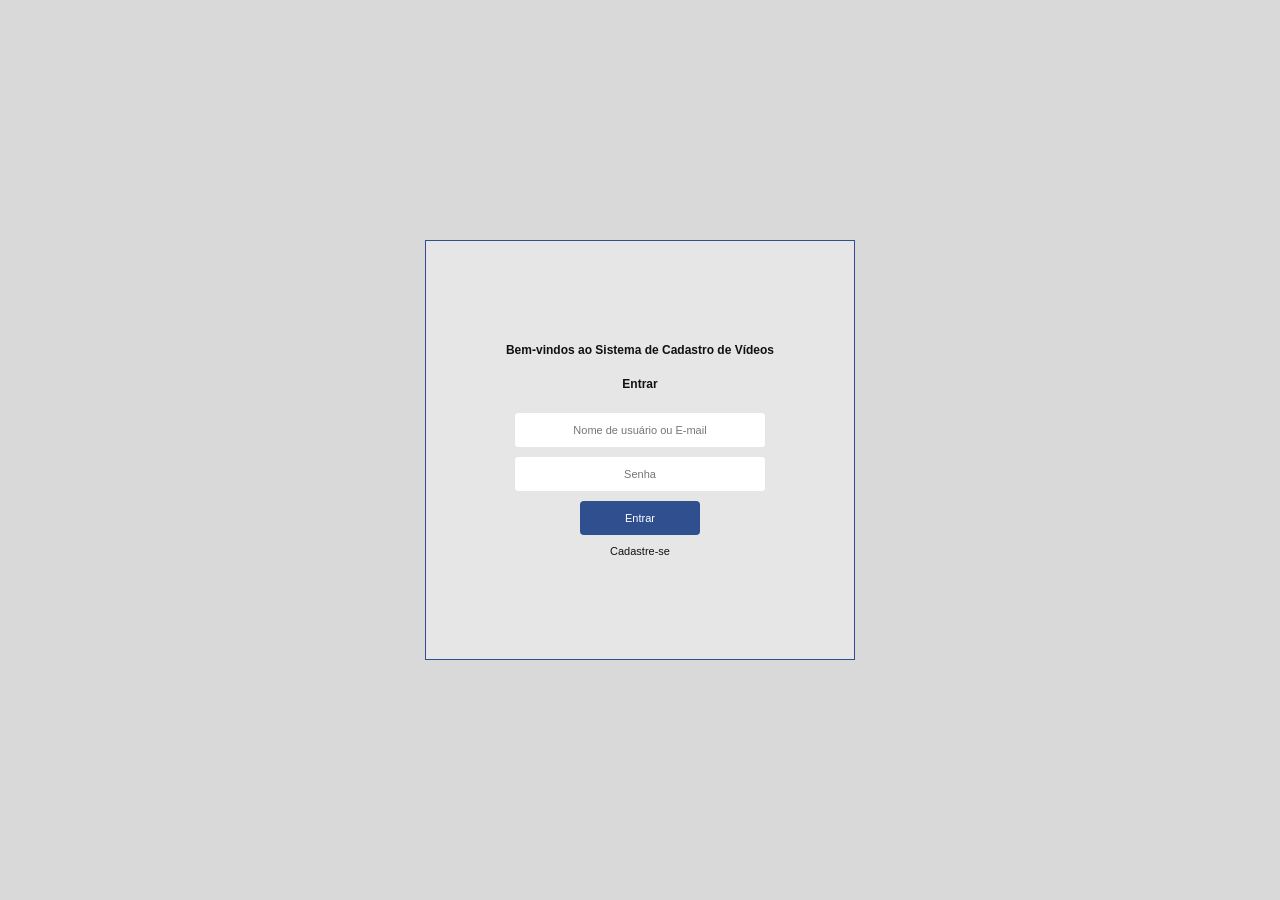
<file: SistemaCadastroVideosWeb/index.html>
<!DOCTYPE html>
<html lang="pt-BR">
<head>
  <meta charset="UTF-8">
  <meta name="viewport" content="width=device-width, initial-scale=1.0">
  <title>Tela de login</title>
  <link rel="stylesheet" href="css/style.css">
</head>
<body>
  <main class="page">
    <section class="card">
      <h1 class="title-top">Bem-vindos ao Sistema de Cadastro de Vídeos</h1>
      <h2 class="title">Entrar</h2>

      <form id="loginForm" class="buttons-column">
        <input class="input" type="text" id="email" placeholder="Nome de usuário ou E-mail">
        <input class="input" type="password" id="senha" placeholder="Senha">

        <div class="buttons-column" style="align-items:center;">
          <button class="btn btn-blue" type="submit">Entrar</button>
          <a class="link-text" href="cadastro-usuario.html">Cadastre-se</a>
        </div>
      </form>
    </section>
  </main>

  <script src="js/login.js"></script>
</body>
</html>
</file>
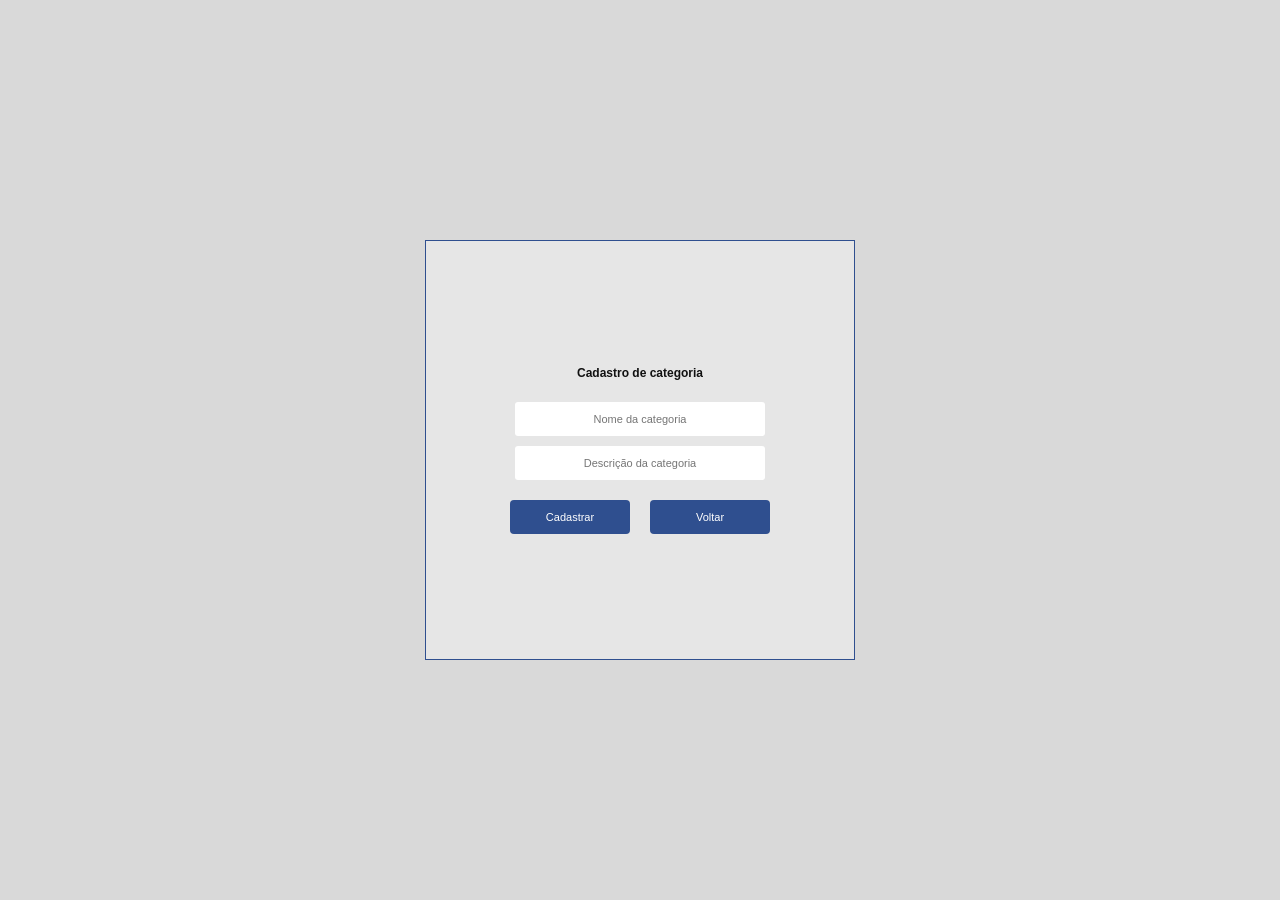
<file: SistemaCadastroVideosWeb/cadastro-categoria.html>
<!DOCTYPE html>
<html lang="pt-BR">
<head>
  <meta charset="UTF-8">
  <meta name="viewport" content="width=device-width, initial-scale=1.0">
  <title>Tela de cadastro Categoria</title>
  <link rel="stylesheet" href="css/style.css">
</head>
<body>
  <main class="page">
    <section class="card">
      <h2 class="title">Cadastro de categoria</h2>

      <form id="categoriaForm" class="buttons-column">
        <input class="input" type="text" id="nomeCategoria" placeholder="Nome da categoria">
        <input class="input" type="text" id="descricaoCategoria" placeholder="Descrição da categoria">

        <div class="buttons-row">
          <button class="btn btn-blue" type="submit">Cadastrar</button>
          <button class="btn btn-blue" type="button" onclick="window.location.href='menu.html'">Voltar</button>
        </div>
      </form>
    </section>
  </main>

  <script src="js/cadastro-categoria.js"></script>
</body>
</html>
</file>
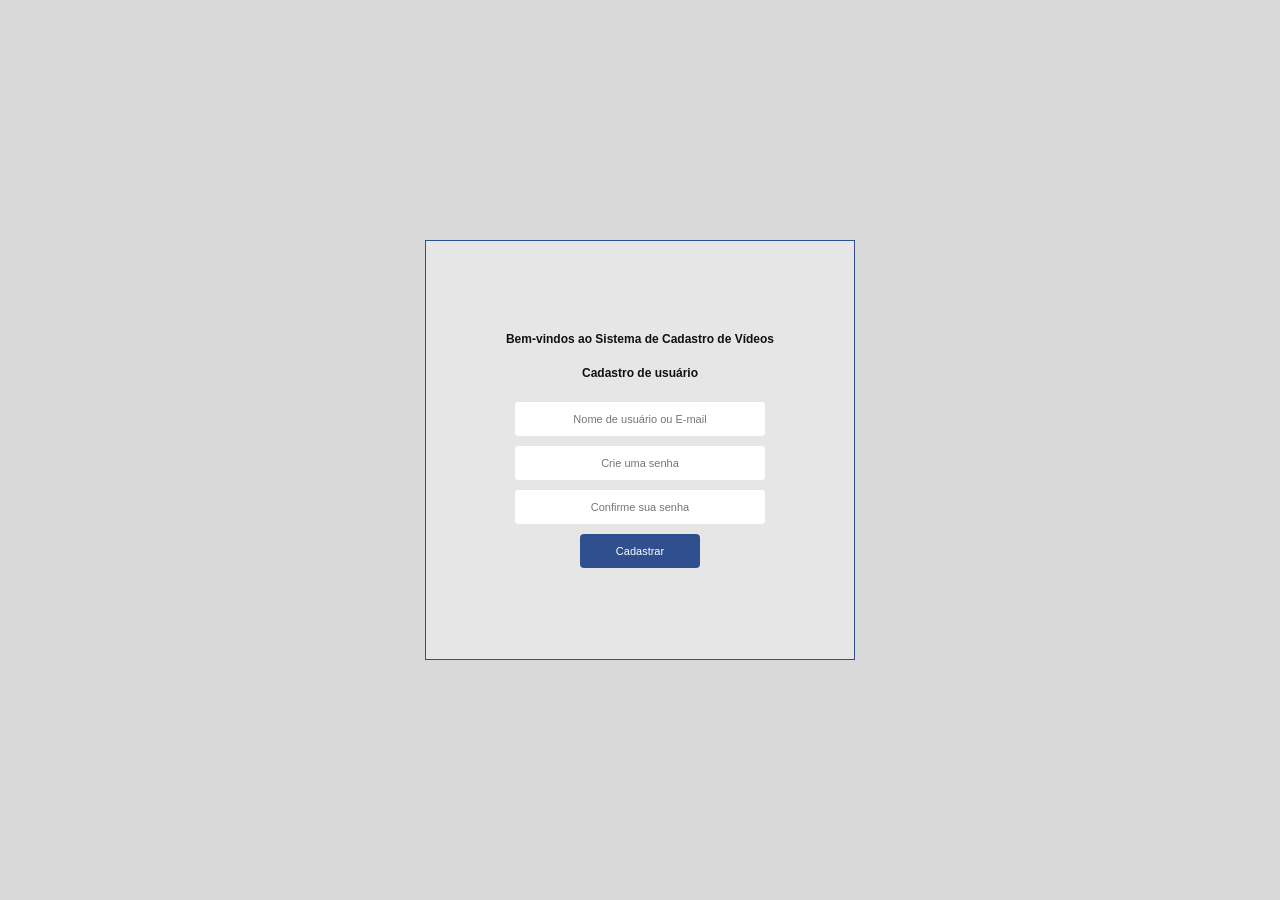
<file: SistemaCadastroVideosWeb/cadastro-usuario.html>
<!DOCTYPE html>
<html lang="pt-BR">
<head>
  <meta charset="UTF-8">
  <meta name="viewport" content="width=device-width, initial-scale=1.0">
  <title>Tela de cadastro usuário</title>
  <link rel="stylesheet" href="css/style.css">
</head>
<body>
  <main class="page">
    <section class="card">
      <h1 class="title-top">Bem-vindos ao Sistema de Cadastro de Vídeos</h1>
      <h2 class="title">Cadastro de usuário</h2>

      <form id="usuarioForm" class="buttons-column">
        <input class="input" type="text" id="emailUsuario" placeholder="Nome de usuário ou E-mail">
        <input class="input" type="password" id="senhaUsuario" placeholder="Crie uma senha">
        <input class="input" type="password" id="confirmarSenhaUsuario" placeholder="Confirme sua senha">

        <div style="display:flex; justify-content:center;">
          <button class="btn btn-blue" type="submit">Cadastrar</button>
        </div>
      </form>
    </section>
  </main>

  <script src="js/cadastro-usuario.js"></script>
</body>
</html>
</file>
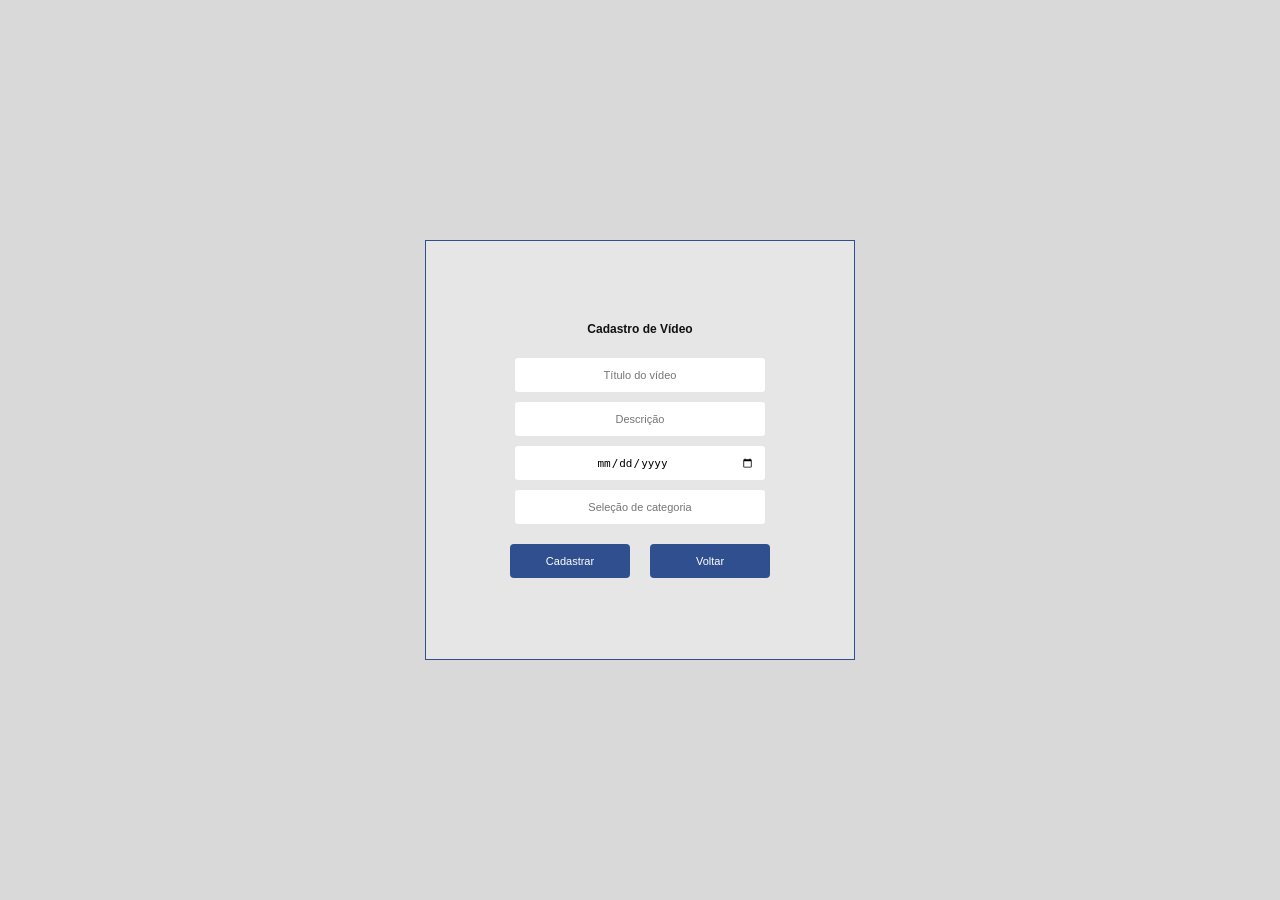
<file: SistemaCadastroVideosWeb/cadastro-video.html>
<!DOCTYPE html>
<html lang="pt-BR">
<head>
  <meta charset="UTF-8">
  <meta name="viewport" content="width=device-width, initial-scale=1.0">
  <title>Tela de cadastro vídeo</title>
  <link rel="stylesheet" href="css/style.css">
</head>
<body>
  <main class="page">
    <section class="card">
      <h2 class="title">Cadastro de Vídeo</h2>

      <form id="videoForm" class="buttons-column">
        <input class="input" type="text" id="tituloVideo" placeholder="Título do vídeo">
        <input class="input" type="text" id="descricaoVideo" placeholder="Descrição">
        <input class="input" type="date" id="dataPublicacao">
        <input class="input" type="text" id="categoriaVideo" placeholder="Seleção de categoria">

        <div class="buttons-row">
          <button class="btn btn-blue" type="submit">Cadastrar</button>
          <button class="btn btn-blue" type="button" onclick="window.location.href='menu.html'">Voltar</button>
        </div>
      </form>
    </section>
  </main>

  <script src="js/cadastro-video.js"></script>
</body>
</html>
</file>
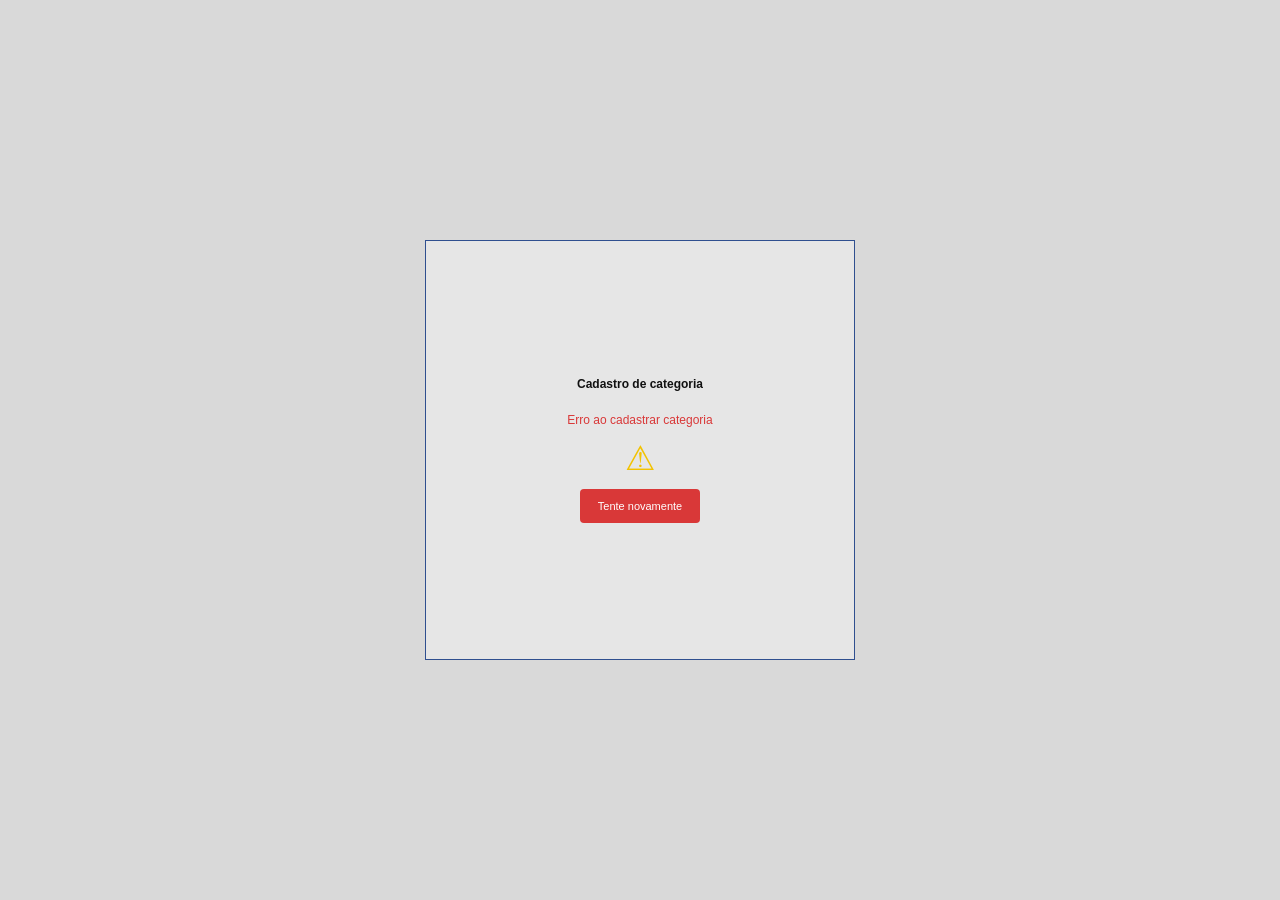
<file: SistemaCadastroVideosWeb/erro-cadastro-categoria.html>
<!DOCTYPE html>
<html lang="pt-BR">
<head>
  <meta charset="UTF-8">
  <meta name="viewport" content="width=device-width, initial-scale=1.0">
  <title>Erro cadastro categoria</title>
  <link rel="stylesheet" href="css/style.css">
</head>
<body>
  <main class="page">
    <section class="card">
      <h2 class="title">Cadastro de categoria</h2>
      <p class="message-error">Erro ao cadastrar categoria</p>
      <div class="icon-warning">⚠</div>
      <button class="btn btn-red" onclick="window.location.href='cadastro-categoria.html'">Tente novamente</button>
    </section>
  </main>
</body>
</html>
</file>
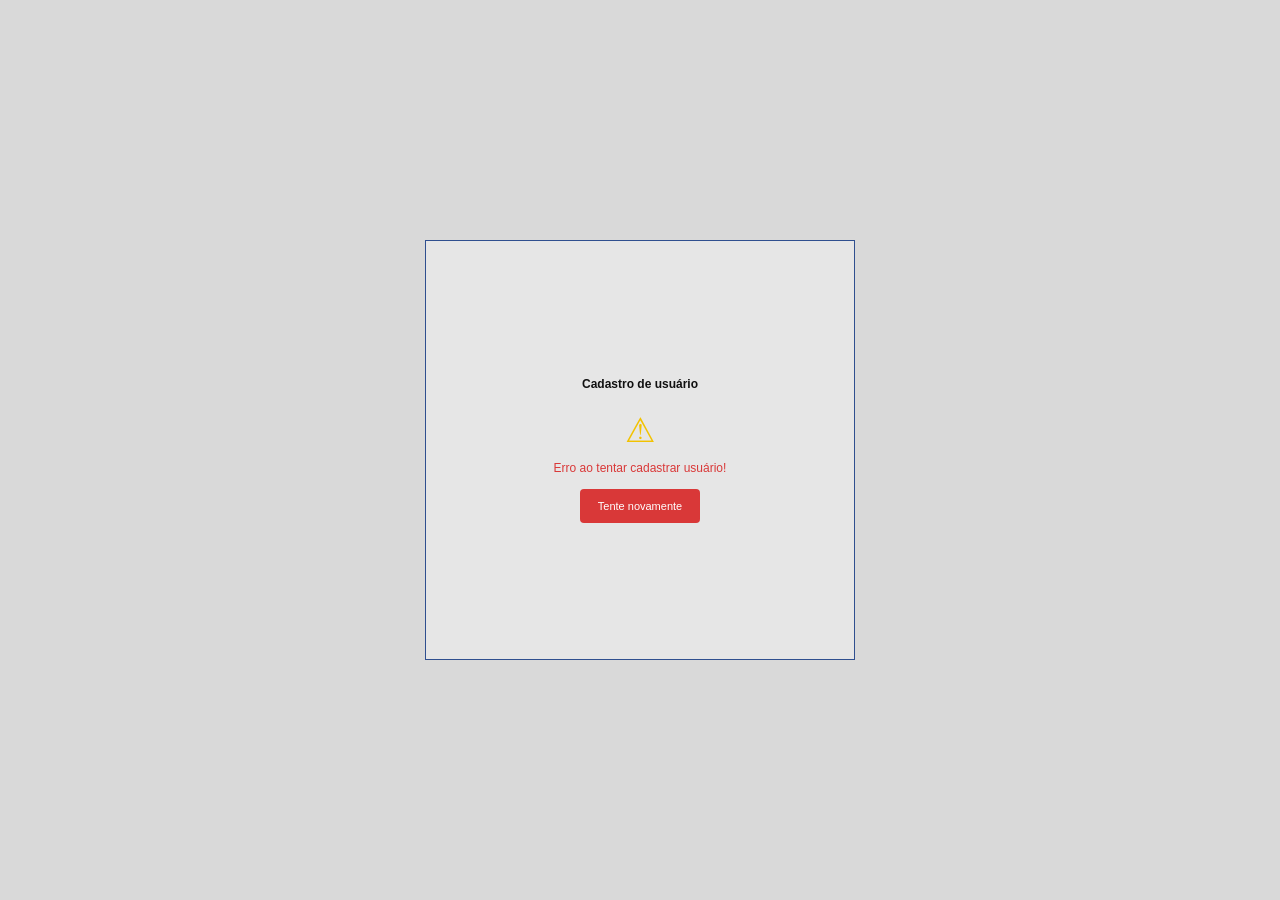
<file: SistemaCadastroVideosWeb/erro-cadastro-usuario.html>
<!DOCTYPE html>
<html lang="pt-BR">
<head>
  <meta charset="UTF-8">
  <meta name="viewport" content="width=device-width, initial-scale=1.0">
  <title>Erro cadastro usuário</title>
  <link rel="stylesheet" href="css/style.css">
</head>
<body>
  <main class="page">
    <section class="card">
      <h2 class="title">Cadastro de usuário</h2>
      <div class="icon-warning">⚠</div>
      <p class="message-error">Erro ao tentar cadastrar usuário!</p>
      <button class="btn btn-red" onclick="window.location.href='cadastro-usuario.html'">Tente novamente</button>
    </section>
  </main>
</body>
</html>
</file>
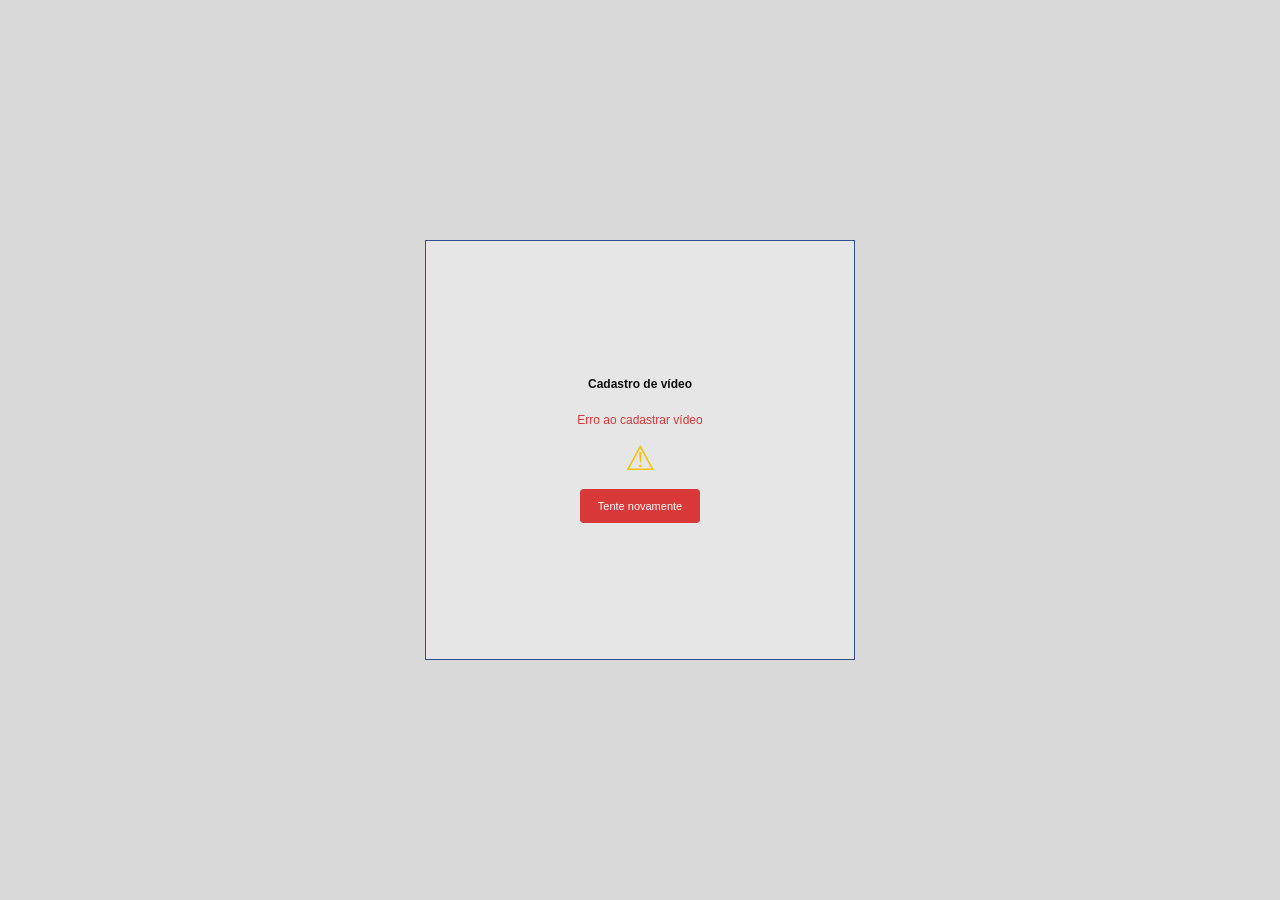
<file: SistemaCadastroVideosWeb/erro-cadastro-video.html>
<!DOCTYPE html>
<html lang="pt-BR">
<head>
  <meta charset="UTF-8">
  <meta name="viewport" content="width=device-width, initial-scale=1.0">
  <title>Erro cadastro vídeo</title>
  <link rel="stylesheet" href="css/style.css">
</head>
<body>
  <main class="page">
    <section class="card">
      <h2 class="title">Cadastro de vídeo</h2>
      <p class="message-error">Erro ao cadastrar vídeo</p>
      <div class="icon-warning">⚠</div>
      <button class="btn btn-red" onclick="window.location.href='cadastro-video.html'">Tente novamente</button>
    </section>
  </main>
</body>
</html>
</file>
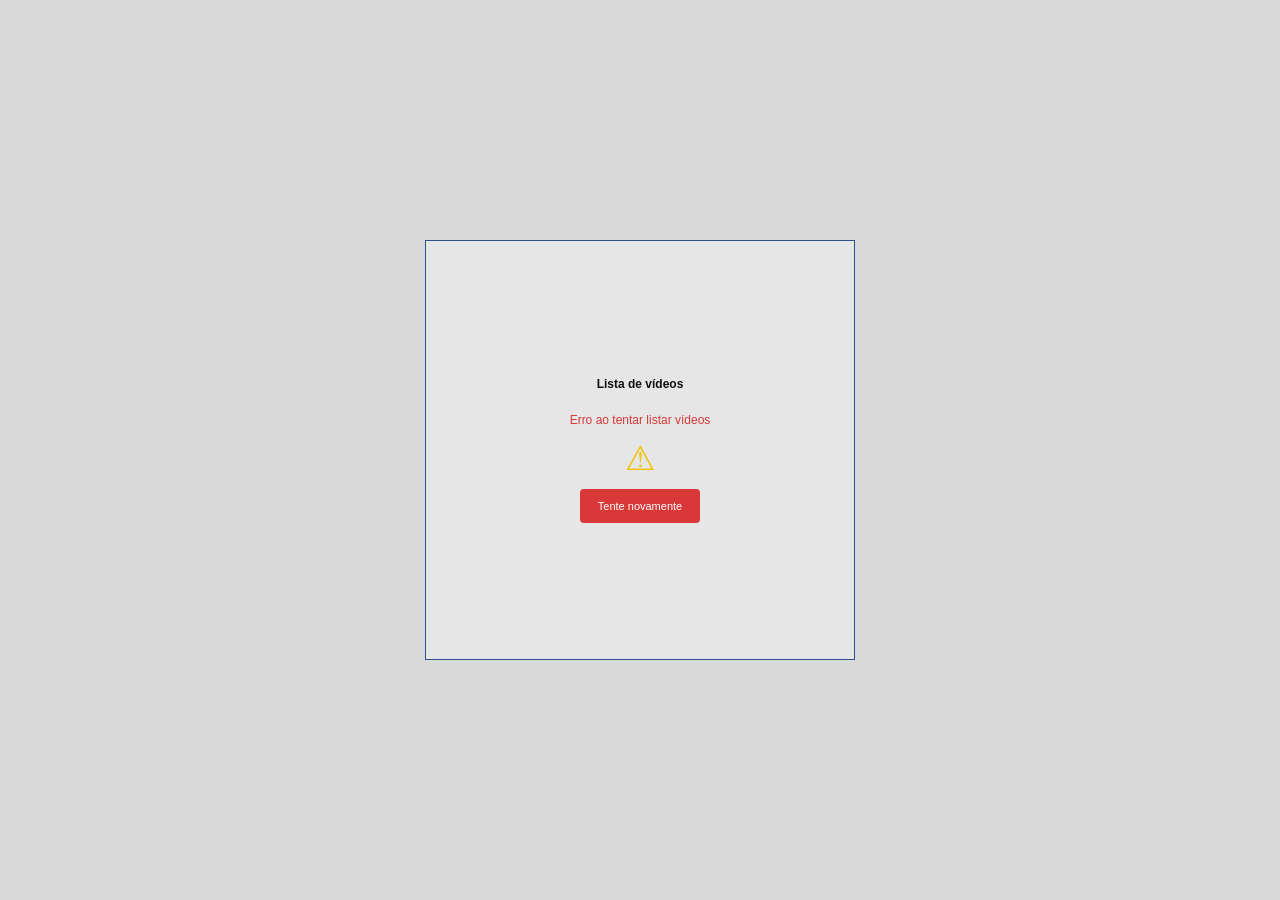
<file: SistemaCadastroVideosWeb/erro-lista-videos.html>
<!DOCTYPE html>
<html lang="pt-BR">
<head>
  <meta charset="UTF-8">
  <meta name="viewport" content="width=device-width, initial-scale=1.0">
  <title>Erro ao listar vídeo</title>
  <link rel="stylesheet" href="css/style.css">
</head>
<body>
  <main class="page">
    <section class="card">
      <h2 class="title">Lista de vídeos</h2>
      <p class="message-error">Erro ao tentar listar vídeos</p>
      <div class="icon-warning">⚠</div>
      <button class="btn btn-red" onclick="window.location.href='lista-videos.html'">Tente novamente</button>
    </section>
  </main>
</body>
</html>
</file>
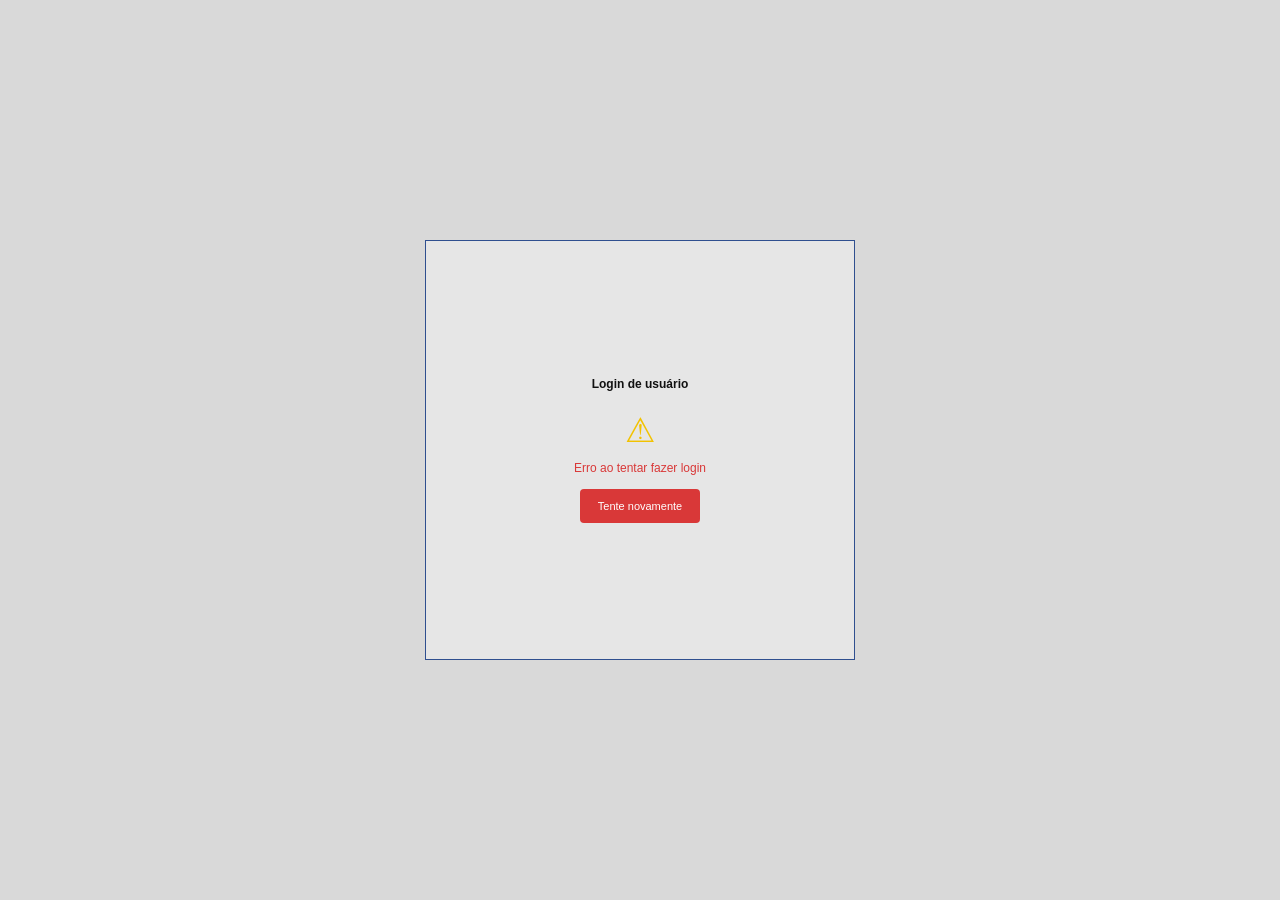
<file: SistemaCadastroVideosWeb/erro-login.html>
<!DOCTYPE html>
<html lang="pt-BR">
<head>
  <meta charset="UTF-8">
  <meta name="viewport" content="width=device-width, initial-scale=1.0">
  <title>Erro de Login</title>
  <link rel="stylesheet" href="css/style.css">
</head>
<body>
  <main class="page">
    <section class="card">
      <h2 class="title">Login de usuário</h2>
      <div class="icon-warning">⚠</div>
      <p class="message-error">Erro ao tentar fazer login</p>
      <button class="btn btn-red" onclick="window.location.href='index.html'">Tente novamente</button>
    </section>
  </main>
</body>
</html>
</file>
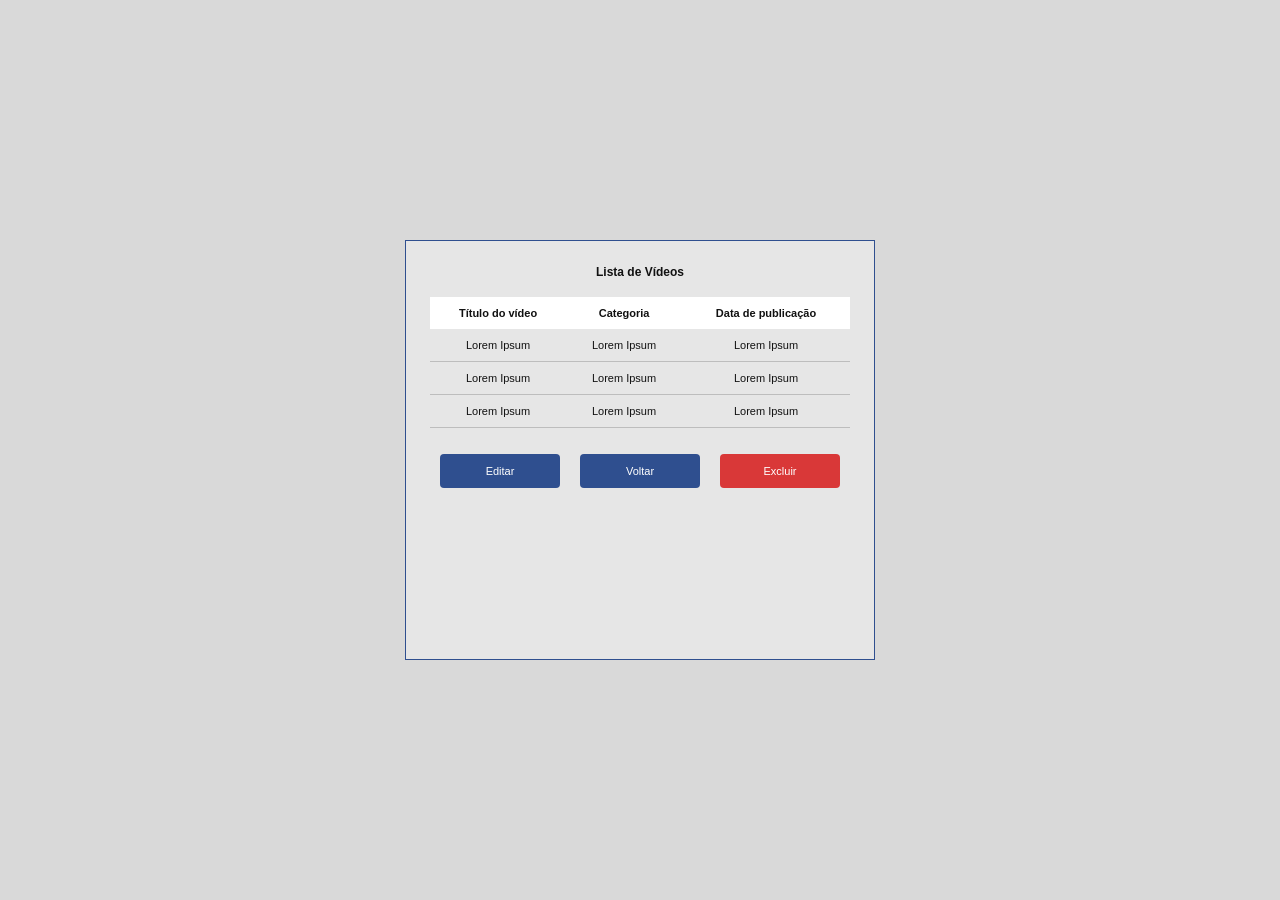
<file: SistemaCadastroVideosWeb/lista-videos.html>
<!DOCTYPE html>
<html lang="pt-BR">
<head>
  <meta charset="UTF-8">
  <meta name="viewport" content="width=device-width, initial-scale=1.0">
  <title>Tela Lista de Vídeos</title>
  <link rel="stylesheet" href="css/style.css">
</head>
<body>
  <main class="page">
    <section class="table-card">
      <h2 class="table-title">Lista de Vídeos</h2>

      <table class="table">
        <thead>
          <tr>
            <th>Título do vídeo</th>
            <th>Categoria</th>
            <th>Data de publicação</th>
          </tr>
        </thead>
        <tbody id="tabelaVideos"></tbody>
      </table>

      <div class="table-buttons">
        <button class="btn btn-blue" type="button" onclick="editarVideo()">Editar</button>
        <button class="btn btn-blue" type="button" onclick="window.location.href='menu.html'">Voltar</button>
        <button class="btn btn-red" type="button" onclick="excluirVideo()">Excluir</button>
      </div>
    </section>
  </main>

  <script src="js/lista-videos.js"></script>
</body>
</html>
</file>
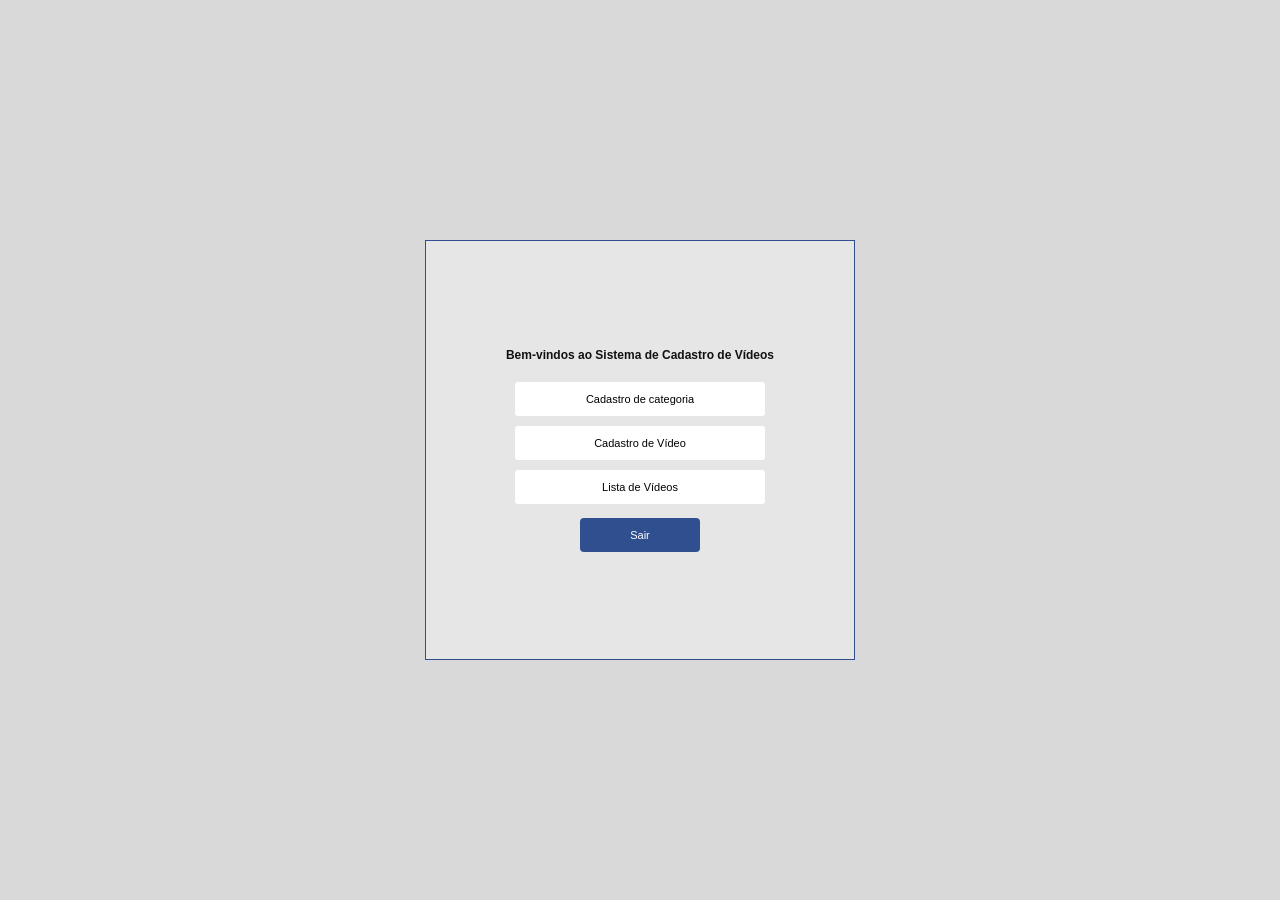
<file: SistemaCadastroVideosWeb/menu.html>
<!DOCTYPE html>
<html lang="pt-BR">
<head>
  <meta charset="UTF-8">
  <meta name="viewport" content="width=device-width, initial-scale=1.0">
  <title>Tela Menu principal</title>
  <link rel="stylesheet" href="css/style.css">
</head>
<body>
  <main class="page">
    <section class="card">
      <h1 class="title-top">Bem-vindos ao Sistema de Cadastro de Vídeos</h1>

      <div class="buttons-column">
        <button class="input" onclick="window.location.href='cadastro-categoria.html'">Cadastro de categoria</button>
        <button class="input" onclick="window.location.href='cadastro-video.html'">Cadastro de Vídeo</button>
        <button class="input" onclick="window.location.href='lista-videos.html'">Lista de Vídeos</button>
      </div>

      <button class="btn btn-blue" onclick="window.location.href='index.html'">Sair</button>
    </section>
  </main>
</body>
</html>
</file>
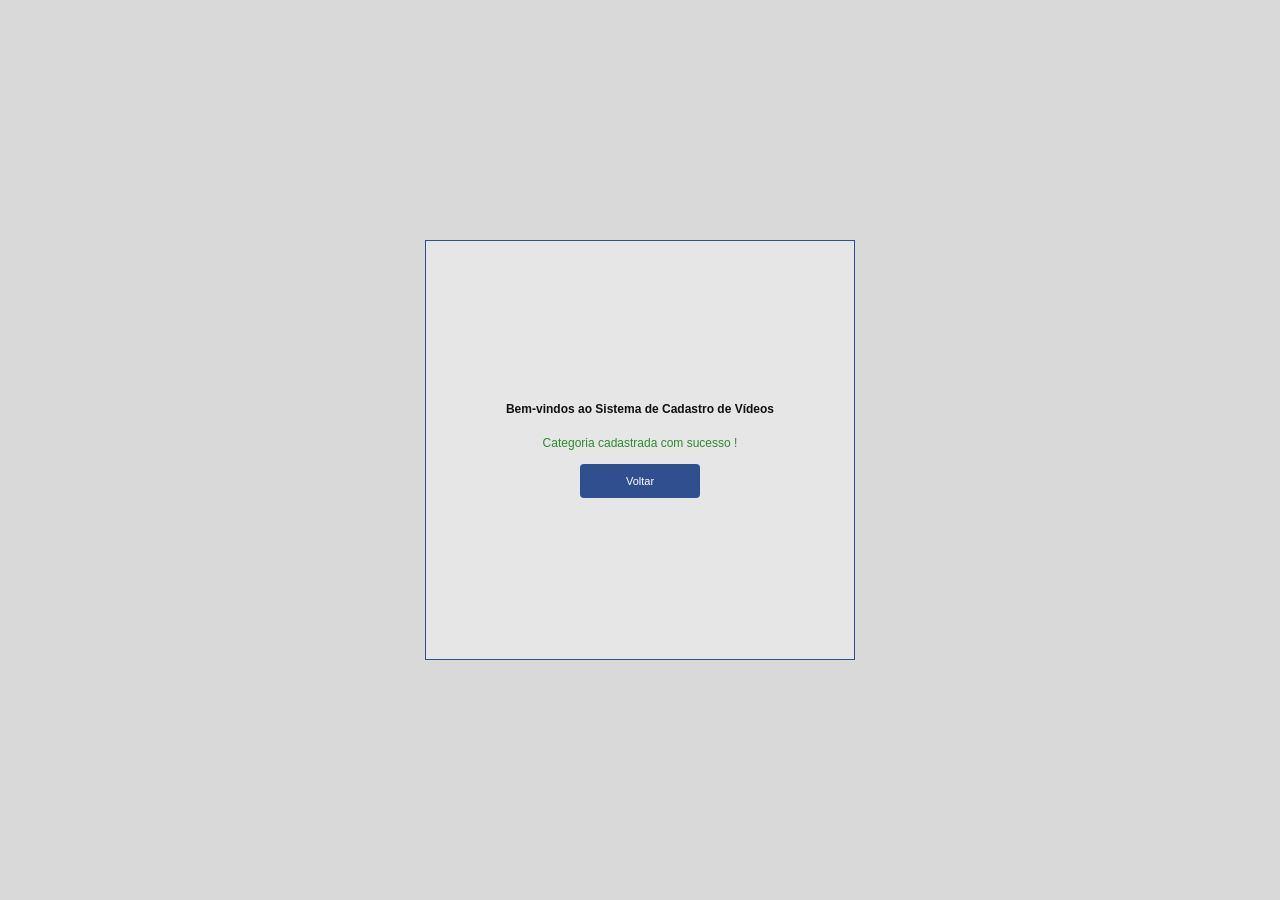
<file: SistemaCadastroVideosWeb/sucesso-categoria.html>
<!DOCTYPE html>
<html lang="pt-BR">
<head>
  <meta charset="UTF-8">
  <meta name="viewport" content="width=device-width, initial-scale=1.0">
  <title>Sucesso categoria</title>
  <link rel="stylesheet" href="css/style.css">
</head>
<body>
  <main class="page">
    <section class="card">
      <h1 class="title-top">Bem-vindos ao Sistema de Cadastro de Vídeos</h1>
      <p class="message-success">Categoria cadastrada com sucesso !</p>
      <button class="btn btn-blue" onclick="window.location.href='menu.html'">Voltar</button>
    </section>
  </main>
</body>
</html>
</file>
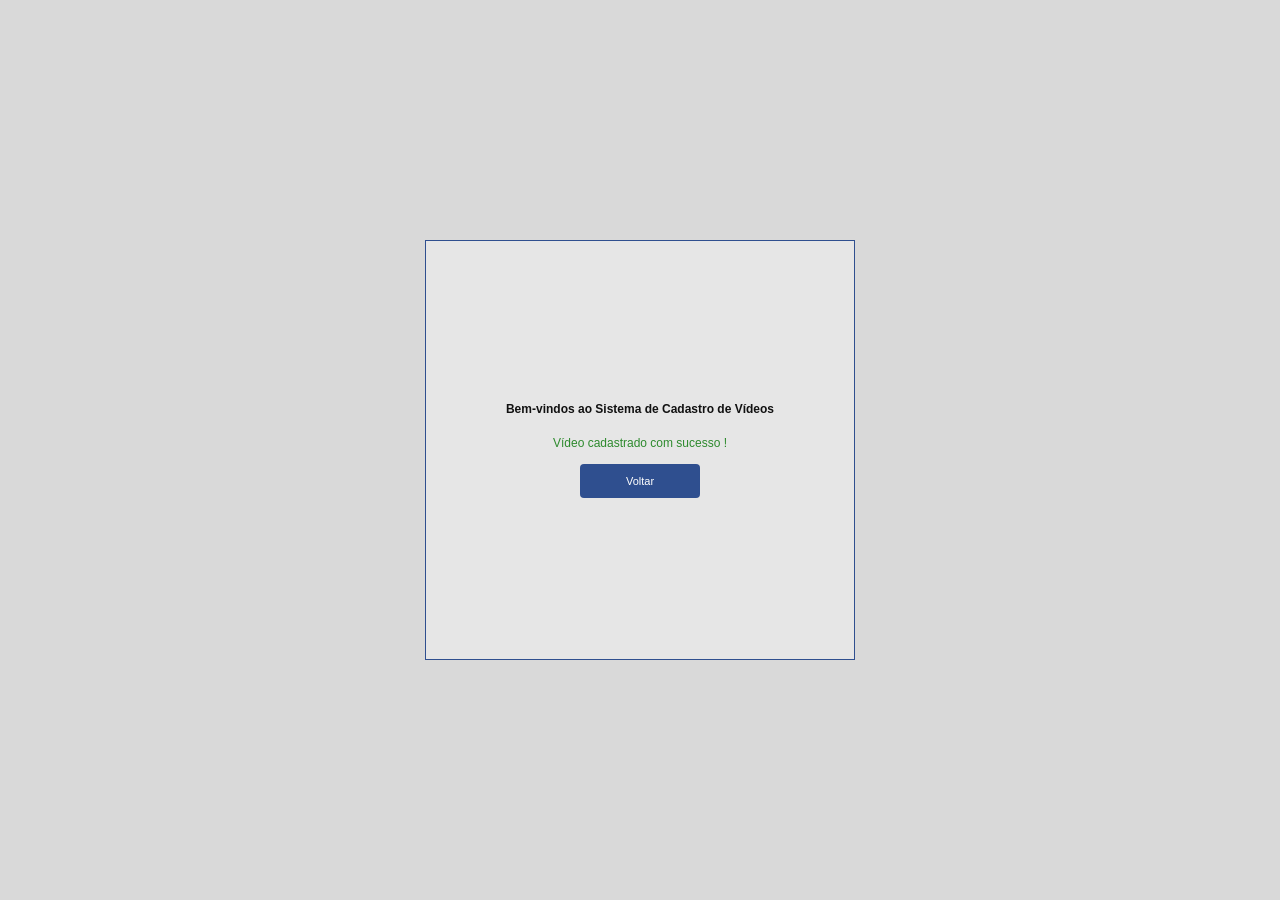
<file: SistemaCadastroVideosWeb/sucesso-video.html>
<!DOCTYPE html>
<html lang="pt-BR">
<head>
  <meta charset="UTF-8">
  <meta name="viewport" content="width=device-width, initial-scale=1.0">
  <title>Sucesso vídeo</title>
  <link rel="stylesheet" href="css/style.css">
</head>
<body>
  <main class="page">
    <section class="card">
      <h1 class="title-top">Bem-vindos ao Sistema de Cadastro de Vídeos</h1>
      <p class="message-success">Vídeo cadastrado com sucesso !</p>
      <button class="btn btn-blue" onclick="window.location.href='menu.html'">Voltar</button>
    </section>
  </main>
</body>
</html>
</file>
<file: SistemaCadastroVideosWeb/css/style.css>
* {
  margin: 0;
  padding: 0;
  box-sizing: border-box;
}

body {
  font-family: Arial, sans-serif;
  background: #d9d9d9;
  color: #111;
}

.page {
  width: 100%;
  min-height: 100vh;
  display: flex;
  justify-content: center;
  align-items: center;
}

.card {
  width: 430px;
  min-height: 420px;
  background: #e6e6e6;
  display: flex;
  flex-direction: column;
  align-items: center;
  justify-content: center;
  gap: 14px;
  padding: 30px;
  border: 1px solid #2f4f8f;
}

.title-top {
  font-size: 12px;
  font-weight: bold;
  margin-bottom: 6px;
  text-align: center;
}

.title {
  font-size: 12px;
  font-weight: bold;
  margin-bottom: 8px;
  text-align: center;
}

.input {
  width: 250px;
  height: 34px;
  border: none;
  border-radius: 3px;
  padding: 8px 10px;
  background: #fff;
  text-align: center;
  font-size: 11px;
}

.btn {
  width: 120px;
  height: 34px;
  border: none;
  border-radius: 4px;
  font-size: 11px;
  color: #fff;
  cursor: pointer;
  text-align: center;
}

.btn-blue {
  background: #2f4f8f;
}

.btn-red {
  background: #d93838;
}

.link-text {
  font-size: 11px;
  text-decoration: none;
  color: #111;
}

.buttons-column {
  display: flex;
  flex-direction: column;
  gap: 10px;
  align-items: center;
}

.buttons-row {
  display: flex;
  justify-content: center;
  align-items: center;
  gap: 20px;
  margin-top: 10px;
  width: 100%;
}

.buttons-row .btn {
  width: 120px;
}

.message-error {
  color: #d93838;
  font-size: 12px;
  text-align: center;
}

.message-success {
  color: #2d8a2d;
  font-size: 12px;
  text-align: center;
}

.icon-warning {
  font-size: 34px;
  color: #f2c200;
  line-height: 1;
}

.table-card {
  width: 470px;
  min-height: 420px;
  background: #e6e6e6;
  padding: 24px;
  display: flex;
  flex-direction: column;
  align-items: center;
  border: 1px solid #2f4f8f;
}

.table-title {
  font-size: 12px;
  font-weight: bold;
  margin-bottom: 14px;
}

.table {
  width: 100%;
  border-collapse: collapse;
  margin-top: 4px;
  margin-bottom: 18px;
  font-size: 11px;
}

.table th,
.table td {
  padding: 10px 8px;
  text-align: center;
}

.table th {
  background: #fff;
  font-weight: bold;
}

.table td {
  border-bottom: 1px solid #bdbdbd;
}

.table-buttons {
  display: flex;
  justify-content: center;
  align-items: center;
  gap: 20px;
  margin-top: 8px;
  width: 100%;
}

.table-buttons .btn {
  width: 120px;
}

@media (max-width: 600px) {
  .card,
  .table-card {
    width: 92%;
    min-height: auto;
  }

  .input {
    width: 100%;
    max-width: 250px;
  }

  .buttons-row,
  .table-buttons {
    flex-direction: column;
    align-items: center;
    gap: 10px;
    width: 100%;
  }

  .buttons-row .btn,
  .table-buttons .btn,
  .btn {
    width: 100%;
    max-width: 250px;
  }
}
</file>
